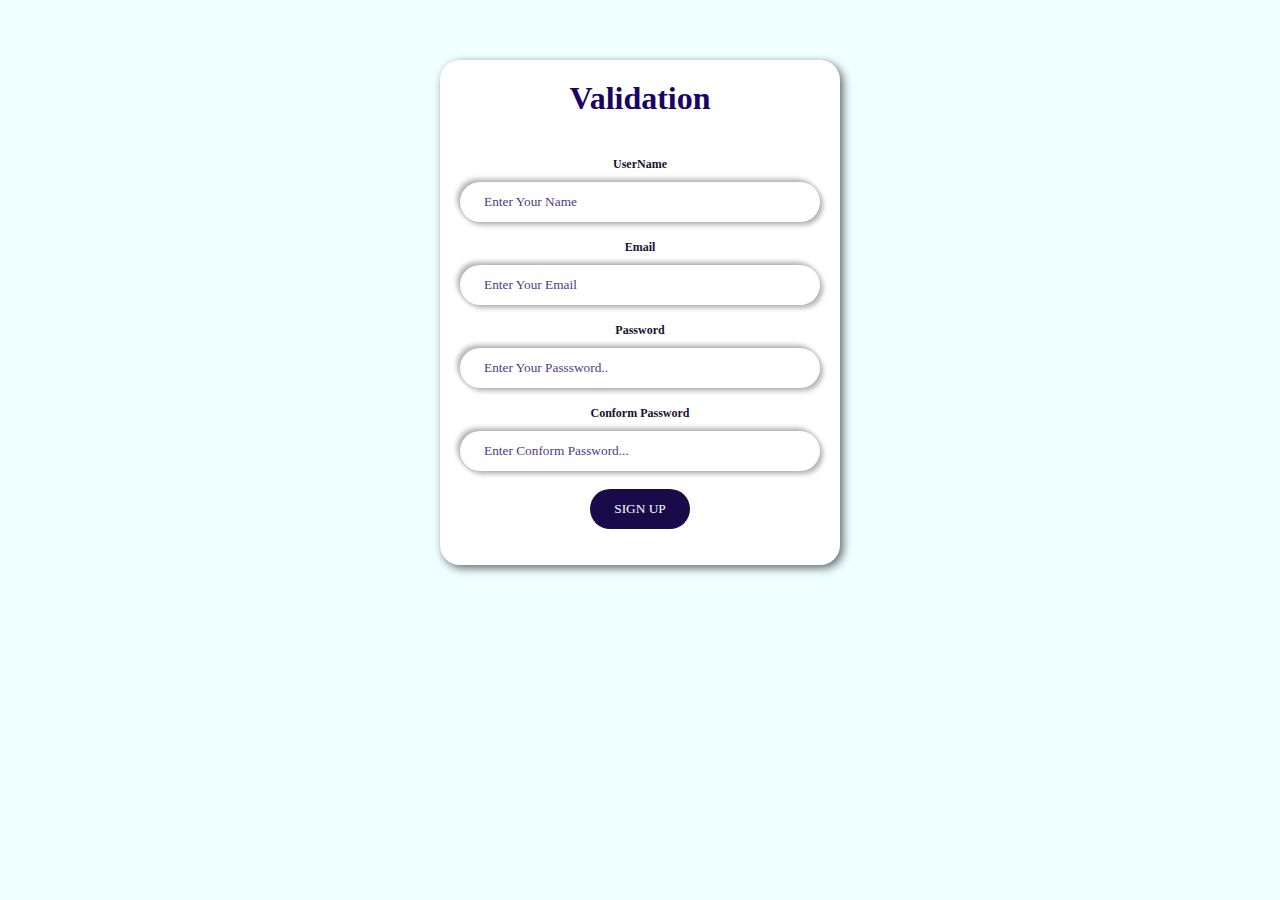
<file: index.html>
<!DOCTYPE html>
<html lang="en">
<head>
     <meta charset="UTF-8">
     <meta http-equiv="X-UA-Compatible" content="IE=edge">
     <meta name="viewport" content="width=device-width, initial-scale=1.0">
     <title>Validation</title>
     <link rel="stylesheet" href="style.css">
</head>
<body>
    <div class="container">
     <h1>Validation</h1>
          <div class="form">
               <form action="" name="myForm" method="">
                    <label for="" class="label1">UserName</label>
                    <input placeholder="Enter Your Name" type="text" name="username" id="username"><br><br>
                    <label class="label2 for="">Email</label>
                    <input placeholder="Enter Your Email" type="email" name="email" id="email"><br><br>
                    <label  class="label3 for="">Password</label>
                    <input placeholder="Enter Your Passsword.." type="password" name="password" id="password"><br><br>
                    <label class="label4 for="">Conform Password</label>
                    <input placeholder="Enter Conform Password..." type="password" name="cpassword" id="cpassword"><br><br>
                    <button type="button" onclick="Validation();">SIGN UP</button>
               </form>     
          </div>   
    </div>


     <script src="./main.js"></script>
</body>
</html>
</file>
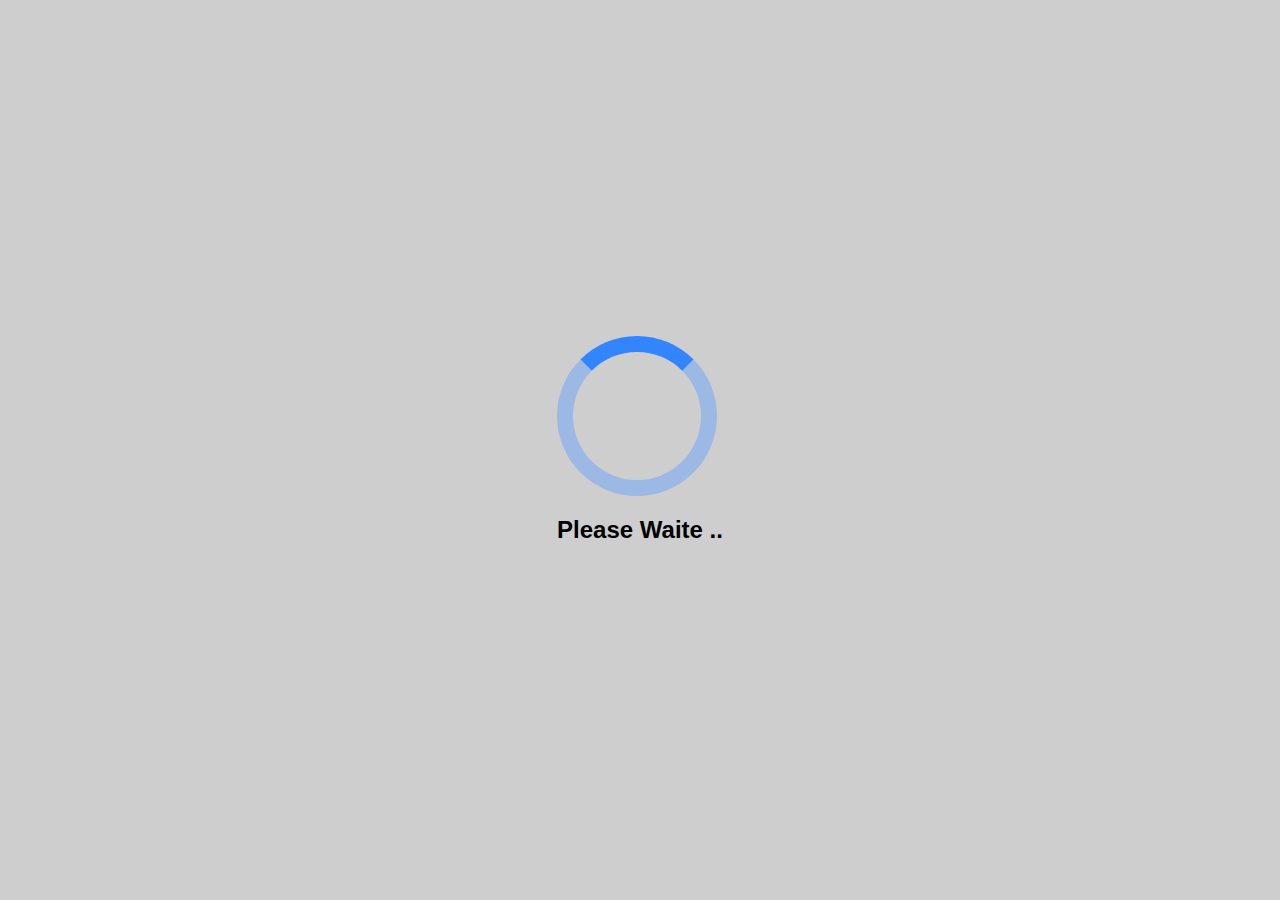
<file: loading.html>
<!DOCTYPE html>
<html lang="en">
<head>
     <meta charset="UTF-8">
     <meta http-equiv="X-UA-Compatible" content="IE=edge">
     <meta name="viewport" content="width=device-width, initial-scale=1.0">
     <title>Loading spinner</title>
     <style>
          *{
     margin: 0;
     padding: 0;
     box-sizing: border-box;

  
}
h2{
     text-align: center;
     padding: 20px 0;
     font-family: 'Segoe UI', Tahoma, Geneva, Verdana, sans-serif;
}
body{
     background-color: #00000031;
     height: 100vh;
     display: grid;
     place-content: center;
}
.spinner{
     width: 10rem;
     height: 10rem;
     border: 1rem solid #66a3ff7b;
     border-top-color:  #3385ff;
     border-radius: 50%;
     animation: spin .4s infinite linear ;
}

@keyframes spin {
     to{
          transform: rotate(1turn);
     }
}


     </style>
</head>
<body>
     <div class="spinner">
     </div>
    <div >
     <h2>Please Waite ..</h2>
    </div>
</body>
</html>
</file>
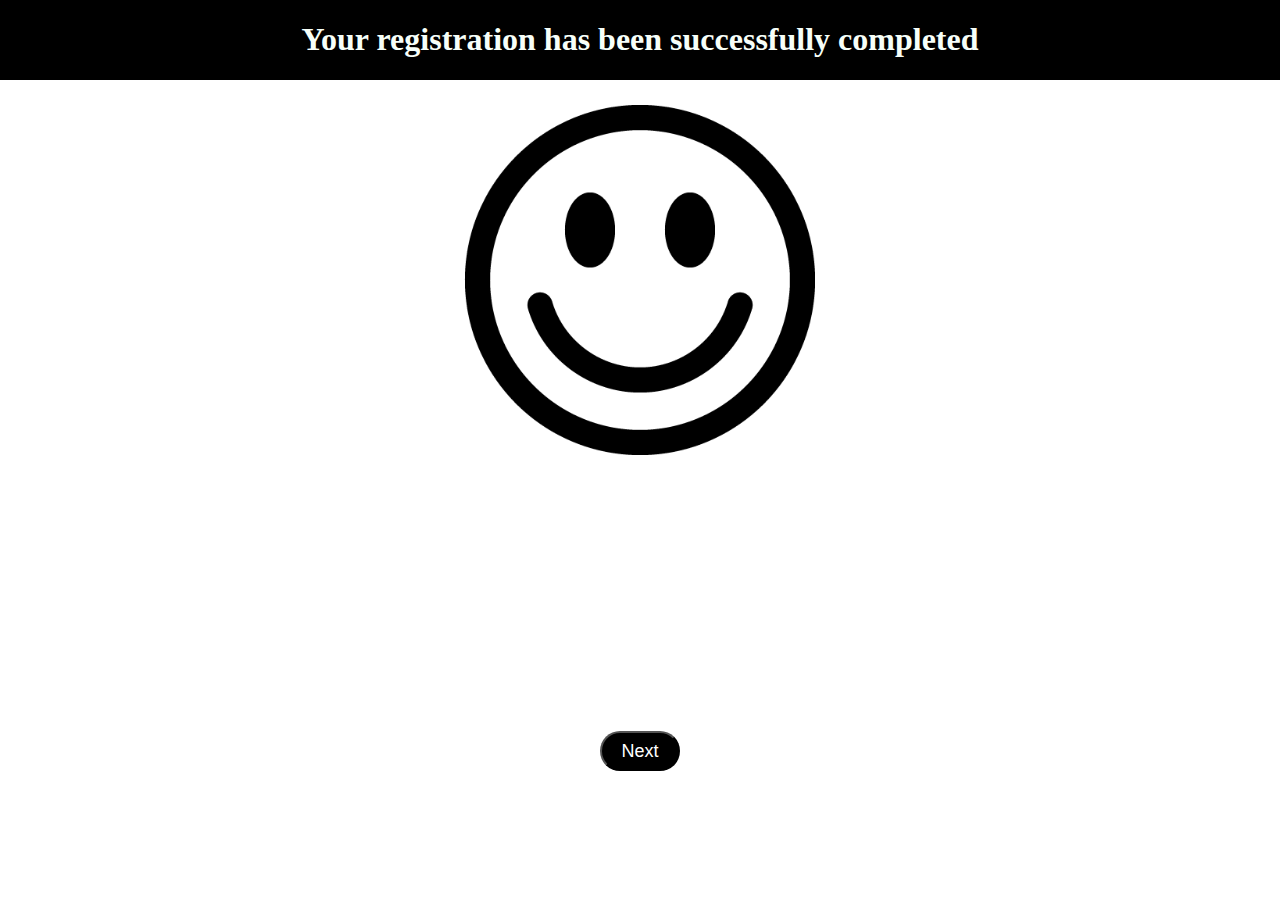
<file: pass.html>
<!DOCTYPE html>
<html lang="en">
<head>
     <meta charset="UTF-8">
     <meta http-equiv="X-UA-Compatible" content="IE=edge">
     <meta name="viewport" content="width=device-width, initial-scale=1.0">
     <title>registration</title>
     <style>
          body{
               margin: 0px;
               padding: 0px;
          }
       
          .container{
               background-color: rgb(0, 0, 0);
               display: flex;
              
               justify-content: center;
               align-items:center;
               word-wrap: break-word;
          }
          h1{
               color: rgb(247, 255, 249);
          }
          .image{
                display: block;
                width: 400px;
                margin-left: auto;
                margin-right: auto;
                
          }
          button{
               position: absolute;
               left: 50%;
               top: 85%;
               transform: translate(-50% , -85%);
               width: 80px;
               height: 40px;
               background-color: black;
               color: white;
               font-size: large;
               border-radius: 20px;
          }
          button:hover{
               background-color: rgba(80, 79, 79, 0.97);
          }
     </style>

</head>
<body>
    <div class="container">
      <h1>Your registration has been successfully completed</h1>
    </div>

    <img class="image" src="./Smile.png" alt="Loading...">
    <button onclick="loading()">Next</button>

    <script>
function loading(){
     window.location.href=""
}

    </script>
</body>
</html>
</file>
<file: style.css>
*{
     margin: 0;
     padding: 0;
     box-sizing: border-box;
     font-family:'Times New Roman', Times, serif
}


h1{
     color: rgb(25, 4, 102);
     margin-bottom: 20px;
     padding: 20px 0;
}
h1:hover{
     color: black;
}

body{
     background-color: azure;
}
.container{
     width: 400px;
     height: 505px;
     padding-bottom: 200px;
     background-color: rgb(255, 255, 255);
     margin: 60px auto;
     text-align: center;
     border-radius: 20px;
     box-shadow: 3px 3px 10px rgba(0,0,0,.6);
}
::placeholder{
     color: rgb(25, 4, 102);
     opacity: .8;
}
input{
     background-color: none ;
     width: 90%;
     height: 40px;
    padding: 0 0 0 6%;
     border-radius: 30px;
     border: none;
     box-shadow: 3px 3px 5px rgba(0,0,0,.3),
                -3px -3px 5px rgba(0,0,0,.3);
}
input:hover{
     
     background-color: rgba(0, 0, 0, 0.237);

}

input:focus{
     background-color: rgba(255, 255, 255, 0.952);
     font-weight: bold;
}
label{
     color: rgb(26, 17, 47);
     margin-bottom: 10px;
     display: block;
     text-transform:capitalize;
     font-weight: bold;
     font-size: 12px;
     
}

button{
     width: 100px;
     height: 40px;
     border-radius: 30px;
     border: none;
     background-color:rgba(18, 4, 69, 0.974) ;
     color: white;
     padding: 10px;
    
}
button:hover{
     background-color: rgba(0, 0, 0, 0.237);
     color: rgb(0, 0, 0);

}

button:active{
     background-color: rgb(19, 135, 19);
}
</file>
